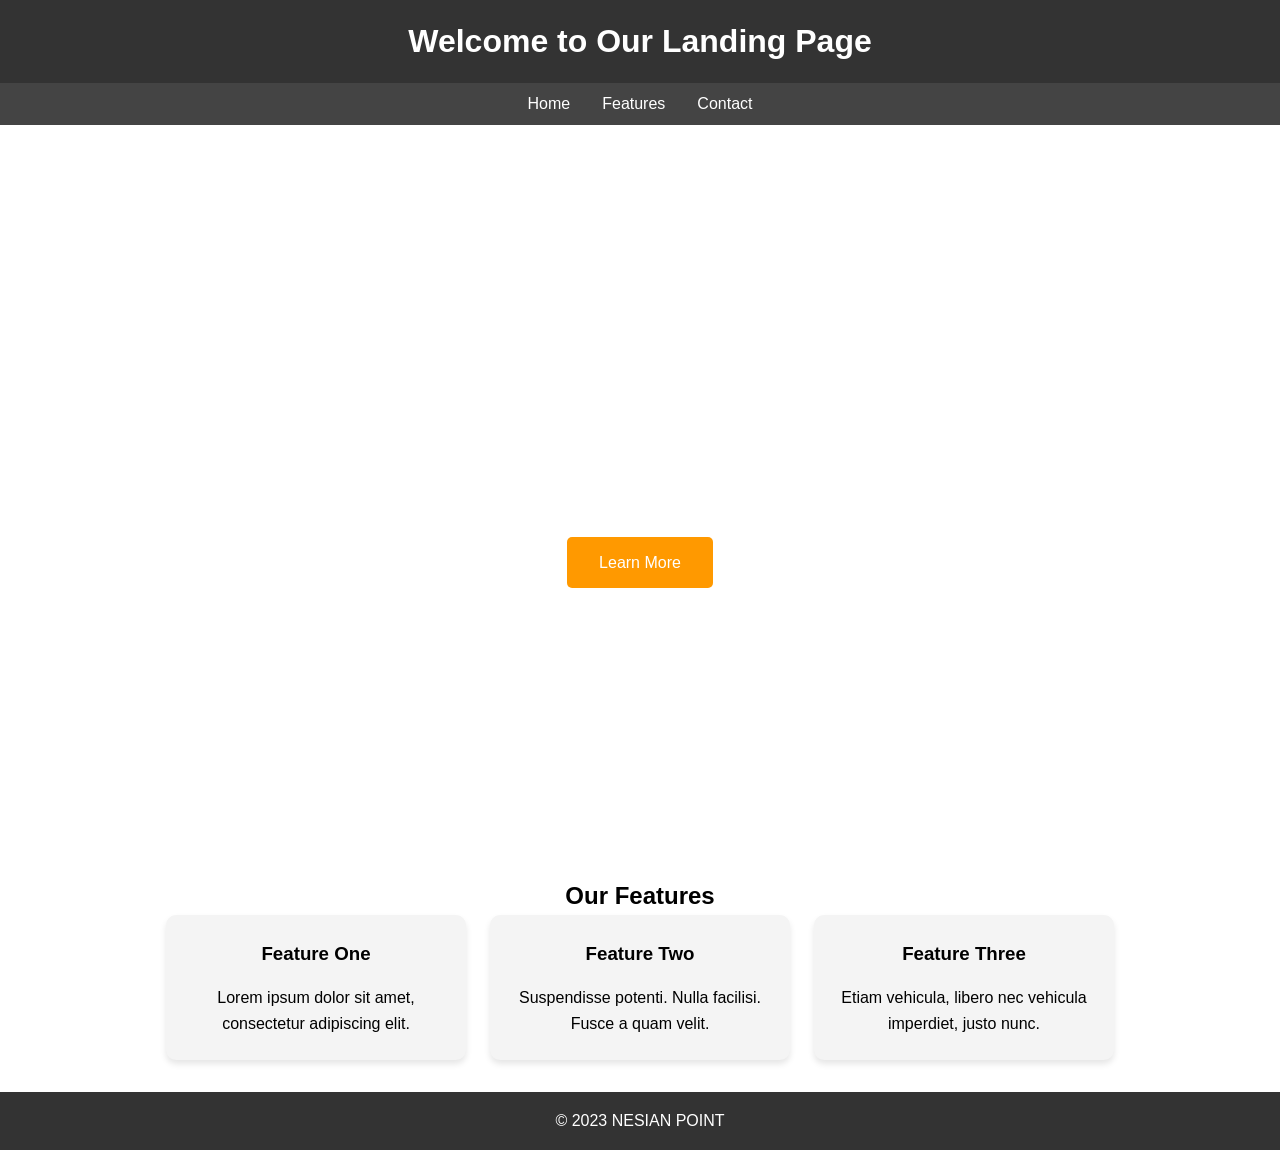
<file: NesianPointLandingPage/index.html>
<!DOCTYPE html>
<html lang="en">
<head>
    <meta charset="UTF-8">
    <meta name="viewport" content="width=device-width, initial-scale=1.0">
    <title>Landing Page</title>
    <link rel="stylesheet" href="background.css">
    
</head>
<body>
    <header>
        <h1>Welcome to Our Landing Page</h1>
    </header>
    <nav>
        <a href="#">Home</a>
        <a href="#features">Features</a>
        <a href="#contact">Contact</a>
    </nav>
    <div class="hero">
        <h1>Your Success Starts Here</h1>
        <p>Discover the tools and resources to take your goals to the next level.</p>
        <a href="#features">Learn More</a>
    </div>
    <section id="features">
        <h2>Our Features</h2>
        <div class="features">
            <div class="feature">
                <h3>Feature One</h3>
                <p>Lorem ipsum dolor sit amet, consectetur adipiscing elit.</p>
            </div>
            <div class="feature">
                <h3>Feature Two</h3>
                <p>Suspendisse potenti. Nulla facilisi. Fusce a quam velit.</p>
            </div>
            <div class="feature">
                <h3>Feature Three</h3>
                <p>Etiam vehicula, libero nec vehicula imperdiet, justo nunc.</p>
            </div>
        </div>
    </section>
    <footer>
        <p>&copy; 2023 NESIAN POINT</p>
    </footer>
</body>
</html>
</file>
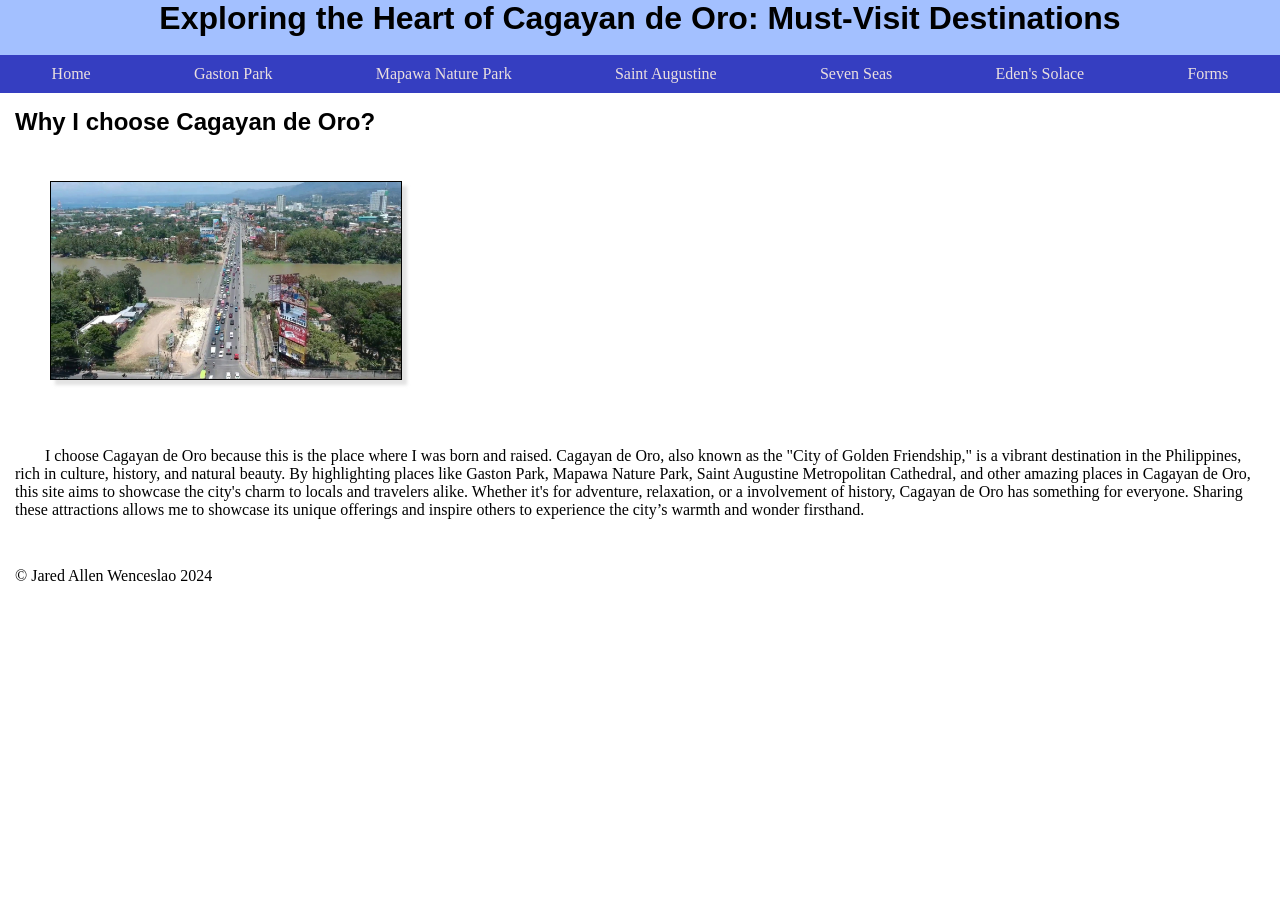
<file: activities/Finalupdate1/index.html>
<!DOCTYPE html>
<html lang="en">
<head>
    <meta charset="UTF-8">
    <meta name="viewport" content="width=device-width, initial-scale=1.0">
    <title>Best Places in CDO</title>
    <link rel="stylesheet" href="background.css">
</head>
<body>
    <header>
        <h1>Exploring the Heart of Cagayan de Oro: Must-Visit Destinations</h1><br>
    </header>

    <main>
        <nav>
            <a href="index.html">Home</a>
            <a href="GastonPark.html">Gaston Park</a>
            <a href="Mapawa.html">Mapawa Nature Park</a>
            <a href="#">Saint Augustine</a>
            <a href="#">Seven Seas</a>
            <a href="#">Eden's Solace</a>
            <a href="#">Forms</a>
        </nav>

        
        <h2>Why I choose Cagayan de Oro?</h2>
        <figure id="marcos-bridge">
            <img id="bridge-image" src="./CDOPhotos/marcosbridge.jpg" alt="Marcos Bridge">
        </figure>
        
        <br><p>I choose Cagayan de Oro because this is the place where I was born and raised. Cagayan de Oro, also known as the "City of Golden Friendship," is a vibrant destination in the Philippines, rich in culture, history, and natural beauty. By highlighting places like Gaston Park, Mapawa Nature Park, Saint Augustine Metropolitan Cathedral, and other amazing places in Cagayan de Oro, this site aims to showcase the city's charm to locals and travelers alike. Whether it's for adventure, relaxation, or a involvement of history, Cagayan de Oro has something for everyone. Sharing these attractions allows me to showcase its unique offerings and inspire others to experience the city’s warmth and wonder firsthand.</p><br>
    </main>

    <footer>&copy; Jared Allen Wenceslao 2024</footer>
</body>
</html>
</file>
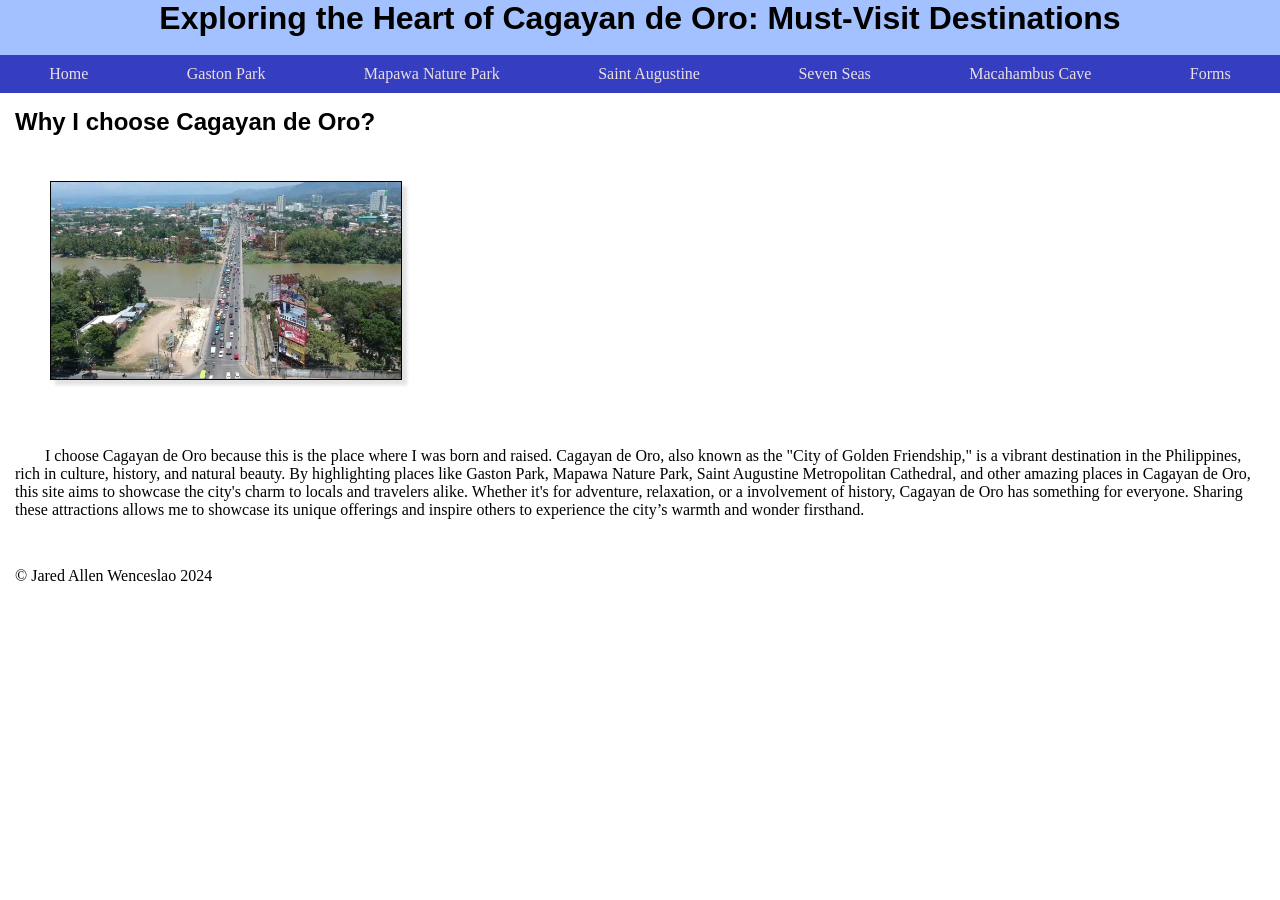
<file: activities/Finalupdate2/index.html>
<!DOCTYPE html>
<html lang="en">
<head>
    <meta charset="UTF-8">
    <meta name="viewport" content="width=device-width, initial-scale=1.0">
    <title>Best Places in CDO</title>
    <link rel="stylesheet" href="background.css">
</head>
<body>
    <header>
        <h1>Exploring the Heart of Cagayan de Oro: Must-Visit Destinations</h1><br>
    </header>

    <main>
        <nav>
            <a href="index.html">Home</a>
            <a href="GastonPark.html">Gaston Park</a>
            <a href="Mapawa.html">Mapawa Nature Park</a>
            <a href="SaintAgustine.html">Saint Augustine</a>
            <a href="SSWaterpark.html">Seven Seas</a>
            <a href="MacahambusCave.html">Macahambus Cave</a>
            <a href="Forms.html">Forms</a>
        </nav>
        
        <h2>Why I choose Cagayan de Oro?</h2>
        <figure id="marcos-bridge">
            <img id="bridge-image" src="./CDOPhotos/marcosbridge.jpg" alt="Marcos Bridge">
        </figure>
        
        <br><p>I choose Cagayan de Oro because this is the place where I was born and raised. Cagayan de Oro, also known as the "City of Golden Friendship," is a vibrant destination in the Philippines, rich in culture, history, and natural beauty. By highlighting places like Gaston Park, Mapawa Nature Park, Saint Augustine Metropolitan Cathedral, and other amazing places in Cagayan de Oro, this site aims to showcase the city's charm to locals and travelers alike. Whether it's for adventure, relaxation, or a involvement of history, Cagayan de Oro has something for everyone. Sharing these attractions allows me to showcase its unique offerings and inspire others to experience the city’s warmth and wonder firsthand.</p><br>
    </main>

    <footer>&copy; Jared Allen Wenceslao 2024</footer>
</body>
</html>
</file>
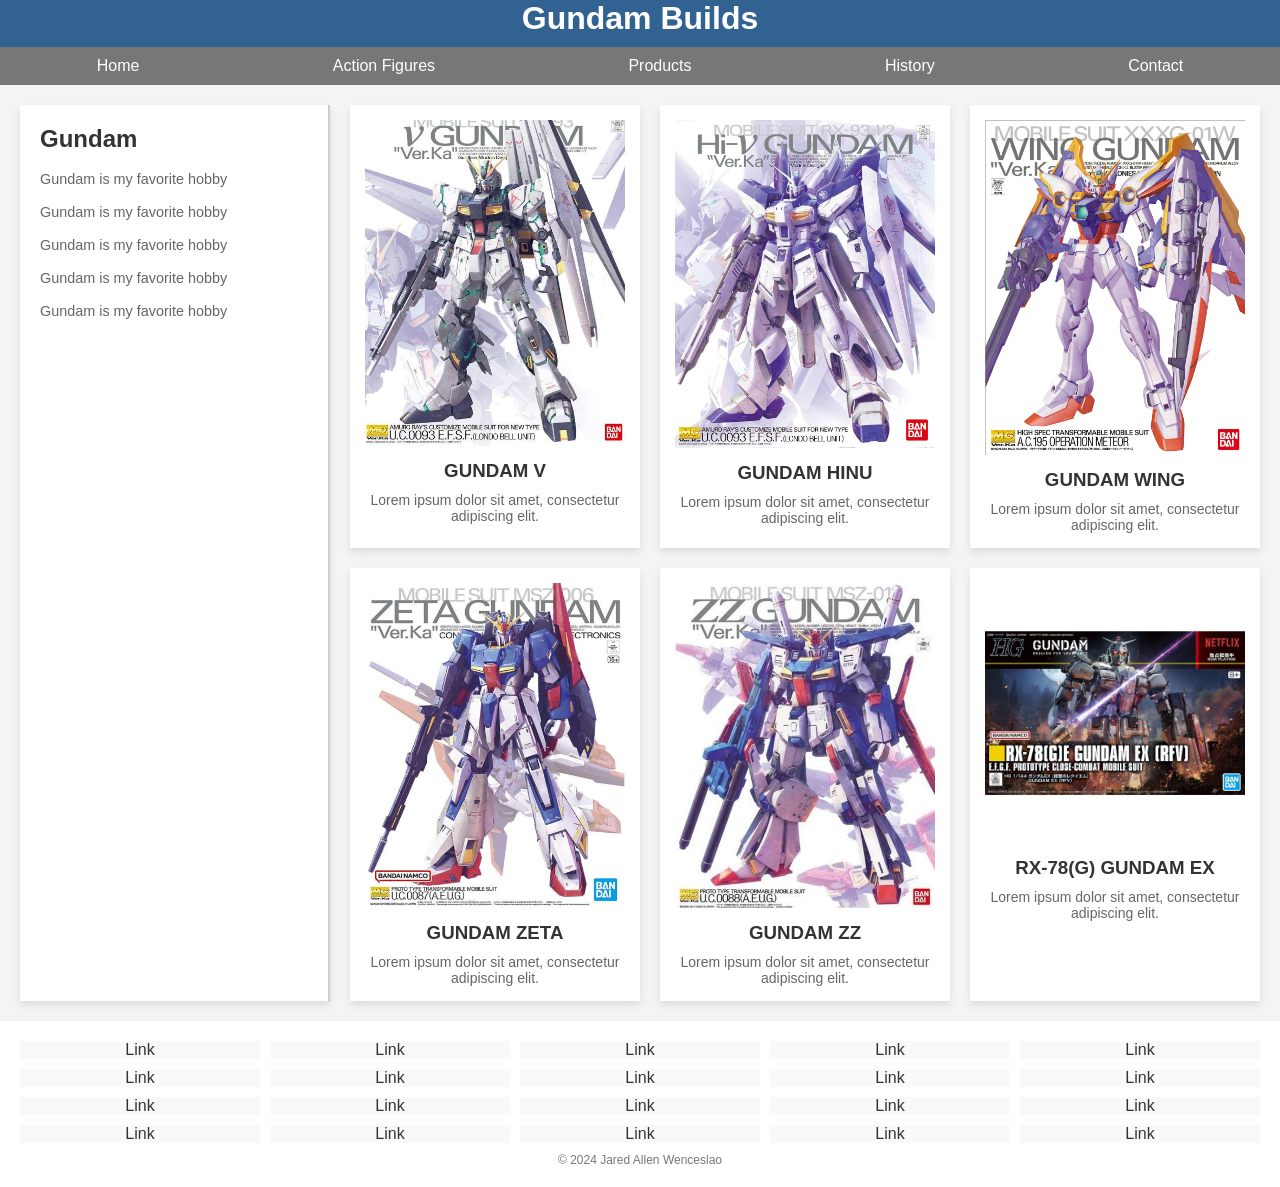
<file: activities/flexandgrid/index.html>
<!DOCTYPE html>
<html lang="en">
<head>
    <meta charset="UTF-8">
    <meta name="viewport" content="width=device-width, initial-scale=1.0">
    <title>Gundam Builds</title>
    <link rel="stylesheet" href="background.css">
</head>
<body>
    <header>
        <h1>Gundam Builds</h1>
        <nav>
            <a href="#">Home</a>
            <a href="#">Action Figures</a>
            <a href="#">Products</a>
            <a href="#">History</a>
            <a href="#">Contact</a>
        </nav>
    </header>

    <main>
        <aside>
            <h2>Gundam</h2>
            <p>Gundam is my favorite hobby</p>
            <p>Gundam is my favorite hobby</p>
            <p>Gundam is my favorite hobby</p>
            <p>Gundam is my favorite hobby</p>
            <p>Gundam is my favorite hobby</p>
        </aside>
        <section class="content">
            <div class="card">
                <img src="./gundampics/verka.jpg" alt="GUNDAM V">
                <h3>GUNDAM V</h3>
                <p>Lorem ipsum dolor sit amet, consectetur adipiscing elit.</p>
            </div>
            <div class="card">
                <img src="gundampics/hinu.jpg" alt=" GUNDAM HINU">
                <h3>GUNDAM HINU</h3>
                <p>Lorem ipsum dolor sit amet, consectetur adipiscing elit.</p>
            </div>
            <div class="card">
                <img src="gundampics/wing.jpg" alt="GUNDAM WING">
                <h3>GUNDAM WING</h3>
                <p>Lorem ipsum dolor sit amet, consectetur adipiscing elit.</p>
            </div>
            <div class="card">
                <img src="gundampics/zeta.jpg" alt="GUNDAM ZETA">
                <h3>GUNDAM ZETA</h3>
                <p>Lorem ipsum dolor sit amet, consectetur adipiscing elit.</p>
            </div>
            <div class="card">
                <img src="gundampics/zz.jpg" alt="GUNDAM ZZ">
                <h3>GUNDAM ZZ</h3>
                <p>Lorem ipsum dolor sit amet, consectetur adipiscing elit.</p>
            </div>
            <div class="card">
                <img src="gundampics/REQUIEM.jpg" alt="RX-78(G) GUNDAM EX">
                <h3>RX-78(G) GUNDAM EX</h3>
                <p>Lorem ipsum dolor sit amet, consectetur adipiscing elit.</p>
            </div>
        </section>
    </main>

    <footer>
        <div class="footer-links">
            <a href="#">Link</a>
            <a href="#">Link</a>
            <a href="#">Link</a>
            <a href="#">Link</a>
            <a href="#">Link</a>
            <a href="#">Link</a>
            <a href="#">Link</a>
            <a href="#">Link</a>
            <a href="#">Link</a>
            <a href="#">Link</a>
            <a href="#">Link</a>
            <a href="#">Link</a>
            <a href="#">Link</a>
            <a href="#">Link</a>
            <a href="#">Link</a>
            <a href="#">Link</a>
            <a href="#">Link</a>
            <a href="#">Link</a>
            <a href="#">Link</a>
            <a href="#">Link</a>
        </div>
        <p>&copy; 2024 Jared Allen Wenceslao</p>
    </footer>
</body>
</html>
</file>
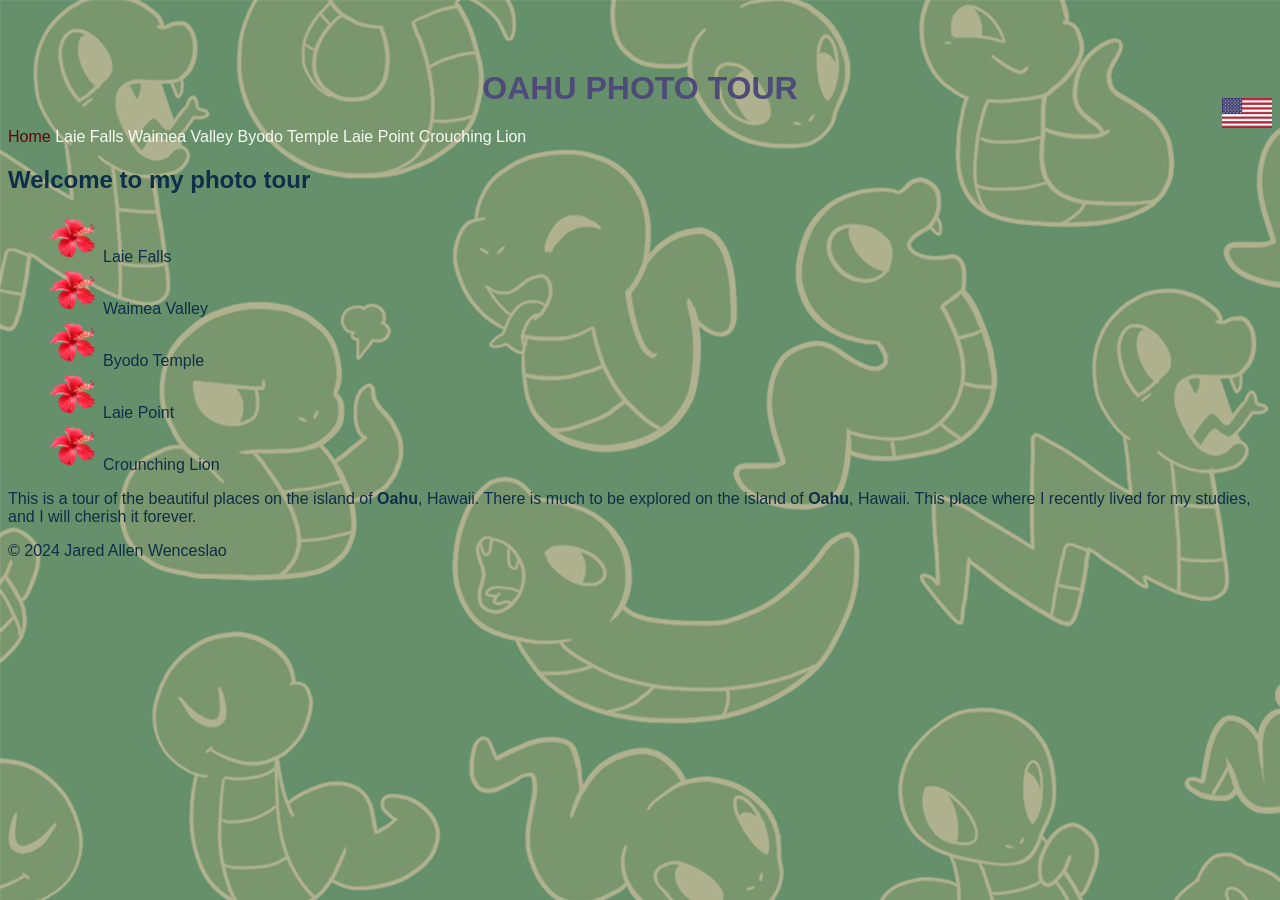
<file: activities/phototour/index.html>
<!DOCTYPE html>
<html lang="en">
<head>
    <meta charset="UTF-8">
    <meta name="viewport" content="width=device-width, initial-scale=1.0">
    <title>Photo Tour</title>

    <link rel="icon" type="image/x-icon" href="jaredkun.ico"> 
    <link rel="stylesheet" href="phototour.css">
</head>
<body>
    <header>
        <div class="header-title">
            <h1>OAHU PHOTO TOUR</h1>
        </div>
    </header>

    <nav>
        <a class="homebotton" href="index.html">Home</a>
        <a href="laiefalls.html">Laie Falls</a>
        <a href="waimeavalley.html">Waimea Valley</a>
        <a href="byodotemple.html">Byodo Temple</a>
        <a href="laiepoint.html">Laie Point</a> 
        <a href="crounchinglion.html">Crouching Lion</a>
    </nav>

    <main>
        <h2>Welcome to my photo tour</h2>

        <ul class="list">
            <li>Laie Falls</li>
            <li>Waimea Valley</li>
            <li>Byodo Temple</li>
            <li>Laie Point</li>
            <li>Crounching Lion</li>
        </ul>
        
        <p>This is a tour of the beautiful places on the island of <b>Oahu</b>, Hawaii. There is much to be explored on the island of <b>Oahu</b>, Hawaii. This place where I recently lived for my studies, and I will cherish it forever.</p>
    </main>

    <footer>
        <p>&copy; 2024 Jared Allen Wenceslao</p>
    </footer>
</body>
</html>
</file>
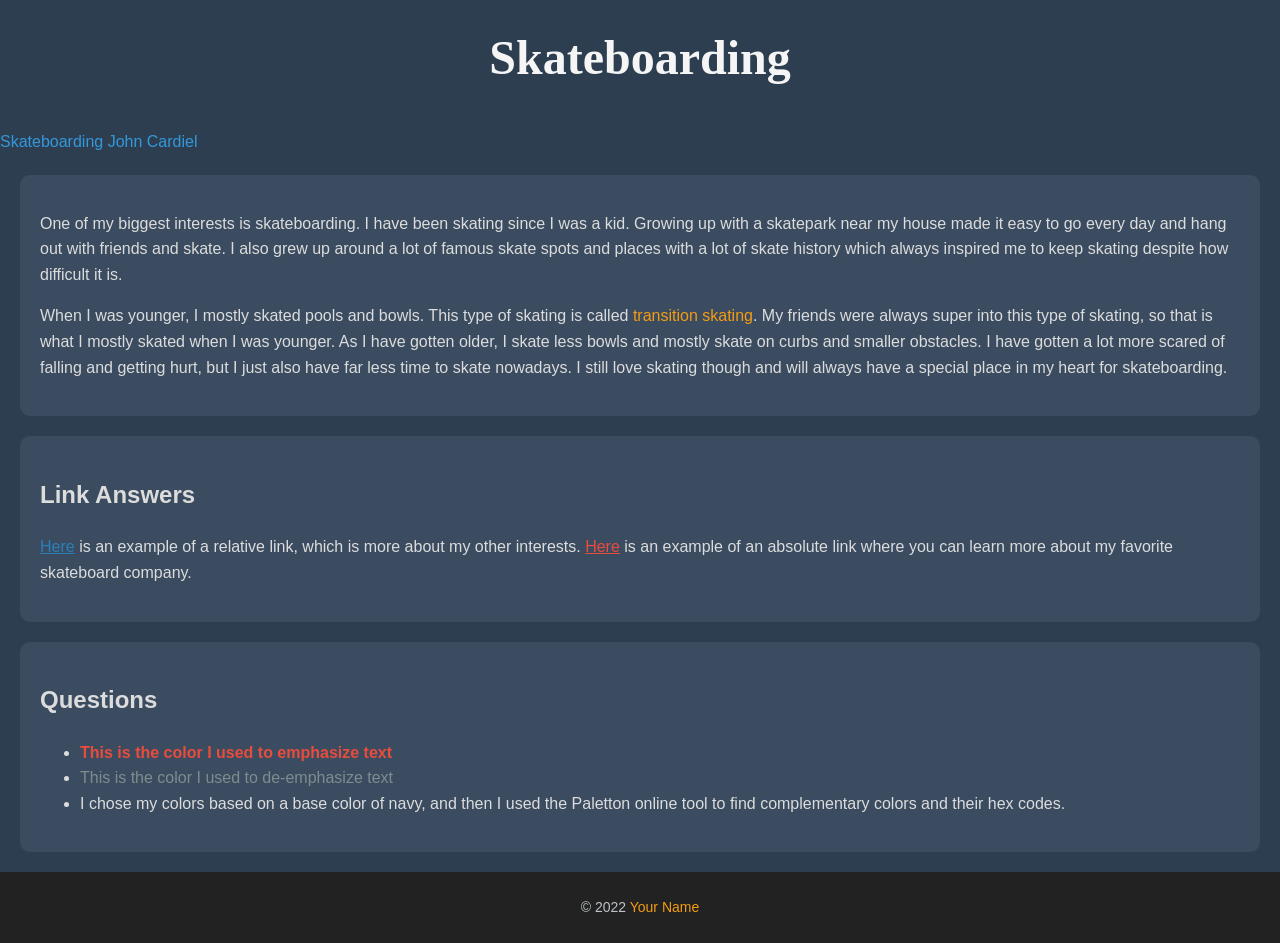
<file: activities/sample/index.html>
<!DOCTYPE html>
<html lang="en">
<head>
    <meta charset="UTF-8">
    <meta name="viewport" content="width=device-width, initial-scale=1.0">
    <title>Skateboarding Interest</title>
    <link rel="stylesheet" href="background.css
    ">
</head>
<body>
    <header>
        <h1>Skateboarding</h1>
        <p><a href="#">Skateboarding John Cardiel</a></p>
    </header>

    <section>
        <p>One of my biggest interests is skateboarding. I have been skating since I was a kid. Growing up with a skatepark near my house made it easy to go every day and hang out with friends and skate. I also grew up around a lot of famous skate spots and places with a lot of skate history which always inspired me to keep skating despite how difficult it is.</p>

        <p>When I was younger, I mostly skated pools and bowls. This type of skating is called <span class="highlight">transition skating</span>. My friends were always super into this type of skating, so that is what I mostly skated when I was younger. As I have gotten older, I skate less bowls and mostly skate on curbs and smaller obstacles. I have gotten a lot more scared of falling and getting hurt, but I just also have far less time to skate nowadays. I still love skating though and will always have a special place in my heart for skateboarding.</p>
    </section>

    <section>
        <h2>Link Answers</h2>
        <p><a href="#" id="relative-link">Here</a> is an example of a relative link, which is more about my other interests. <a href="#" id="absolute-link">Here</a> is an example of an absolute link where you can learn more about my favorite skateboard company.</p>
    </section>

    <section>
        <h2>Questions</h2>
        <ul>
            <li><span class="emphasize">This is the color I used to emphasize text</span></li>
            <li><span class="de-emphasize">This is the color I used to de-emphasize text</span></li>
            <li>I chose my colors based on a base color of navy, and then I used the Paletton online tool to find complementary colors and their hex codes.</li>
        </ul>
    </section>

    <footer>
        <p>© 2022 <span class="brand">Your Name</span></p>
    </footer>
</body>
</html>
</file>
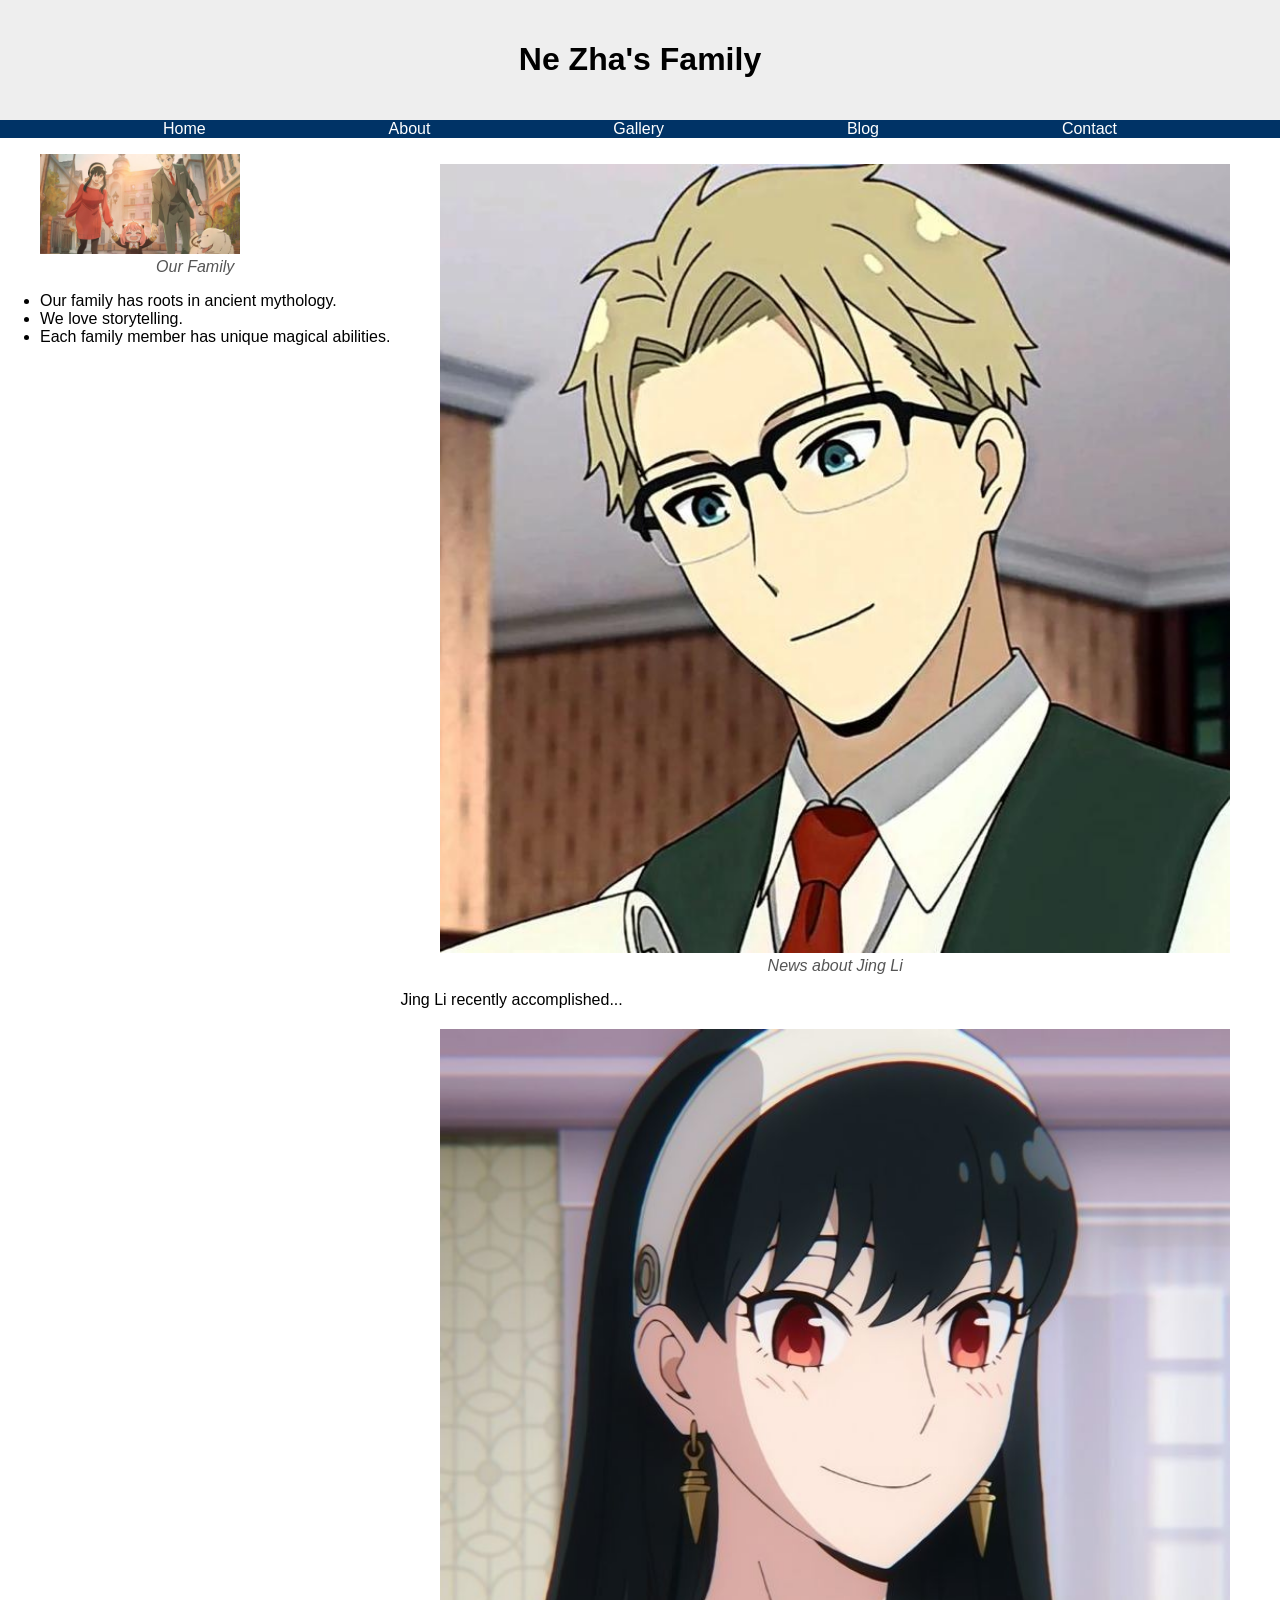
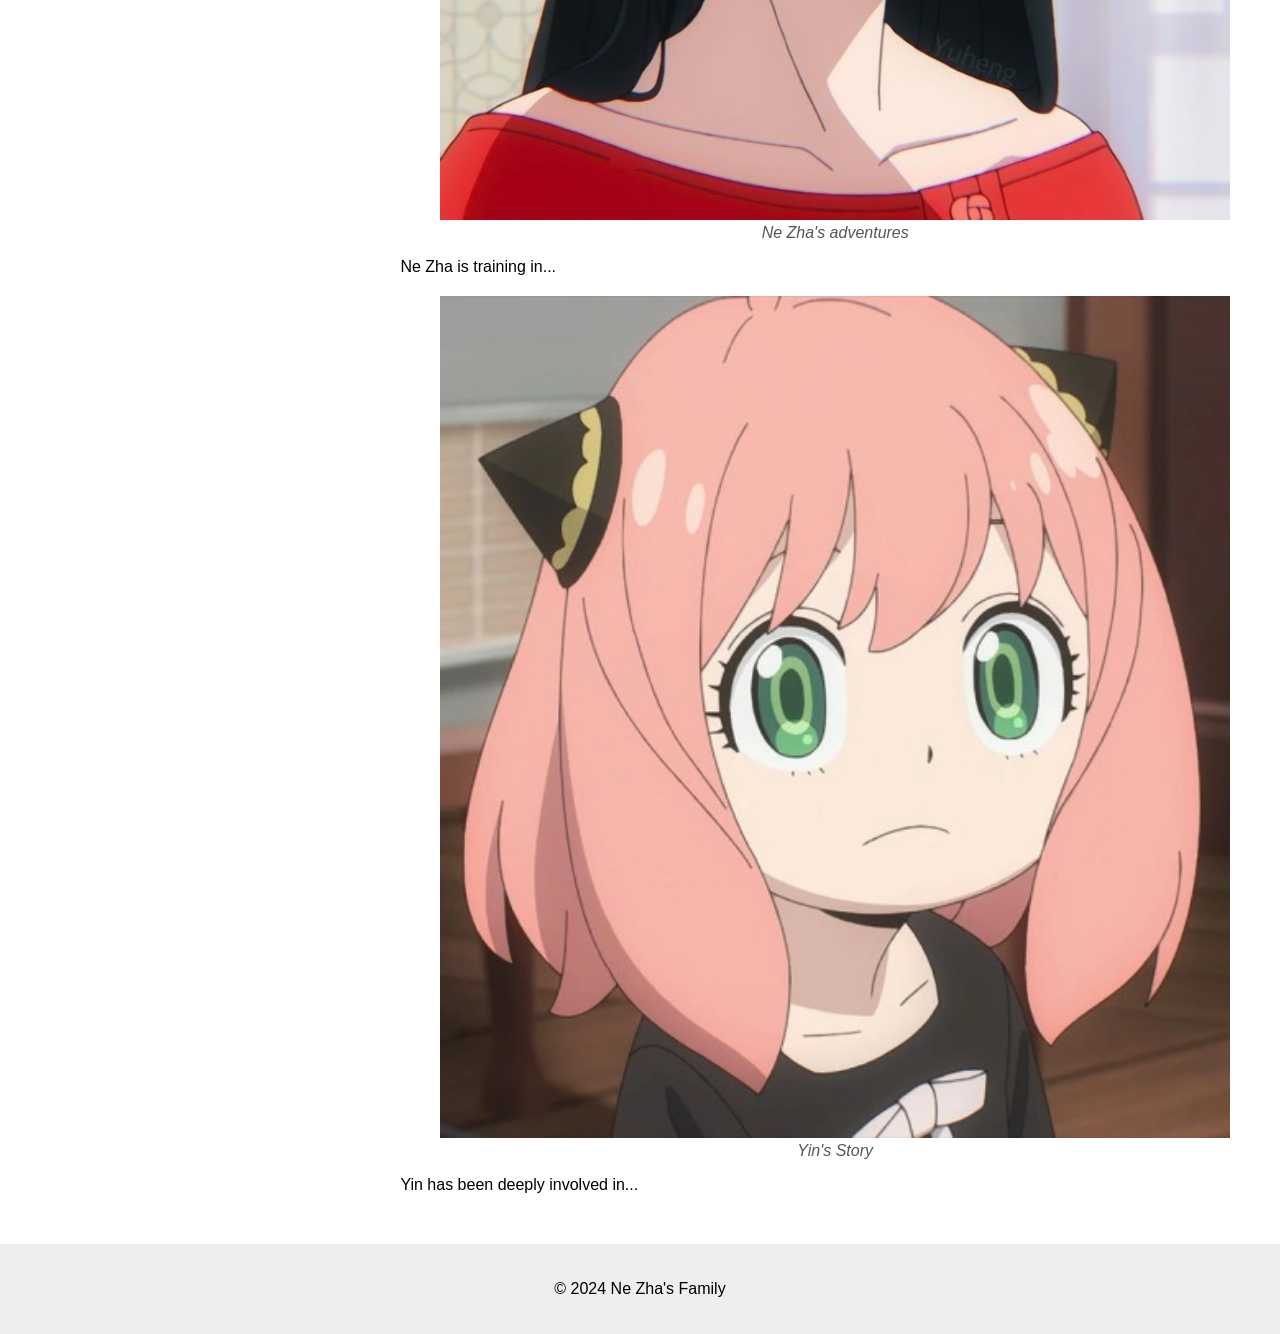
<file: activities/sample1/index.html>
<!DOCTYPE html>
<html lang="en">
<head>
  <meta charset="UTF-8">
  <meta name="viewport" content="width=device-width, initial-scale=1.0">
  <title>Ne Zha's Family</title>
  <link rel="stylesheet" href="index.css">
</head>

<body>
  <header>
    <h1>Ne Zha's Family</h1>
  </header>

  <nav>
    <ul class="navbar">
      <li><a href="#">Home</a></li>
      <li><a href="#">About</a></li>
      <li><a href="#">Gallery</a></li>
      <li><a href="#">Blog</a></li>
      <li><a href="#">Contact</a></li>
    </ul>
  </nav>

  <div class="content">
    <aside class="sidebar">
      <figure>
        <img src="forgerfamilypics/forgerfamily.jpg" alt="Family Picture">
        <figcaption>Our Family</figcaption>
      </figure>

      <ul>
        <li>Our family has roots in ancient mythology.</li>
        <li>We love storytelling.</li>
        <li>Each family member has unique magical abilities.</li>
      </ul>
    </aside>

    <main>
      <article>
        <figure>
          <img src="forgerfamilypics/loidforger.jpg" alt="News 1">
          <figcaption>News about Jing Li</figcaption>
        </figure>
        <p>Jing Li recently accomplished...</p>
      </article>
      <article>
        <figure>
          <img src="forgerfamilypics/yorforger.jpg" alt="News 2">
          <figcaption>Ne Zha's adventures</figcaption>
        </figure>
        <p>Ne Zha is training in...</p>
      </article>
      <article>
        <figure>
          <img src="forgerfamilypics/anyaforger.jpg" alt="News 3">
          <figcaption>Yin's Story</figcaption>
        </figure>
        <p>Yin has been deeply involved in...</p>
      </article>
    </main>
  </div>

  <footer>
    <p>&copy; 2024 Ne Zha's Family</p>
  </footer>
</body>
</html>
</file>
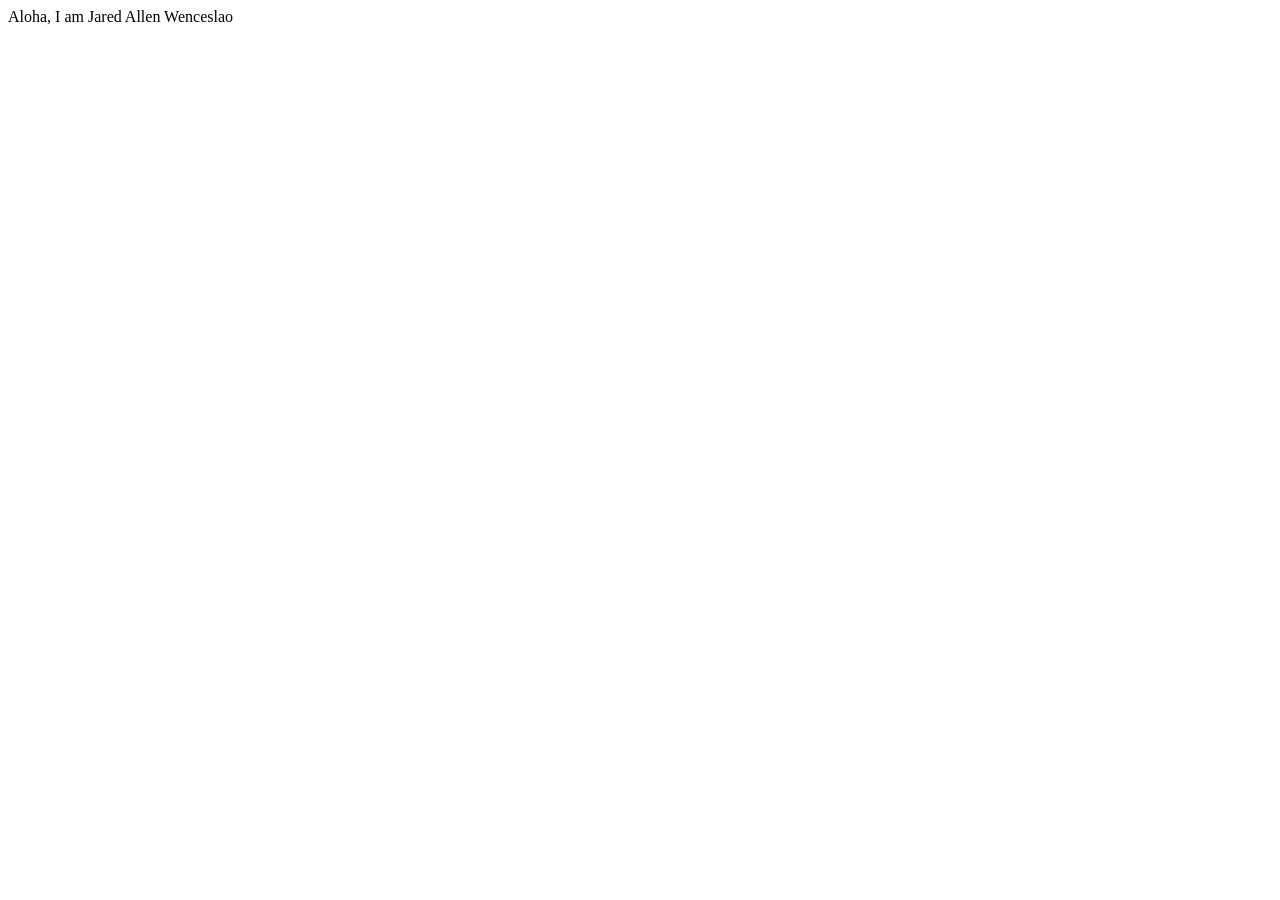
<file: activities/basicHTML.html>
<!DOCTYPE html>
<html lang="en">  <!-- Defines language english-->
<head>
<meta charset="UTF-8">
<meta name="viewport" content="width=device-width, initial-scale=1.0">
<title>Document</title>
</head>
<body>
Aloha, I am Jared Allen Wenceslao 
</body>
</html>
</file>
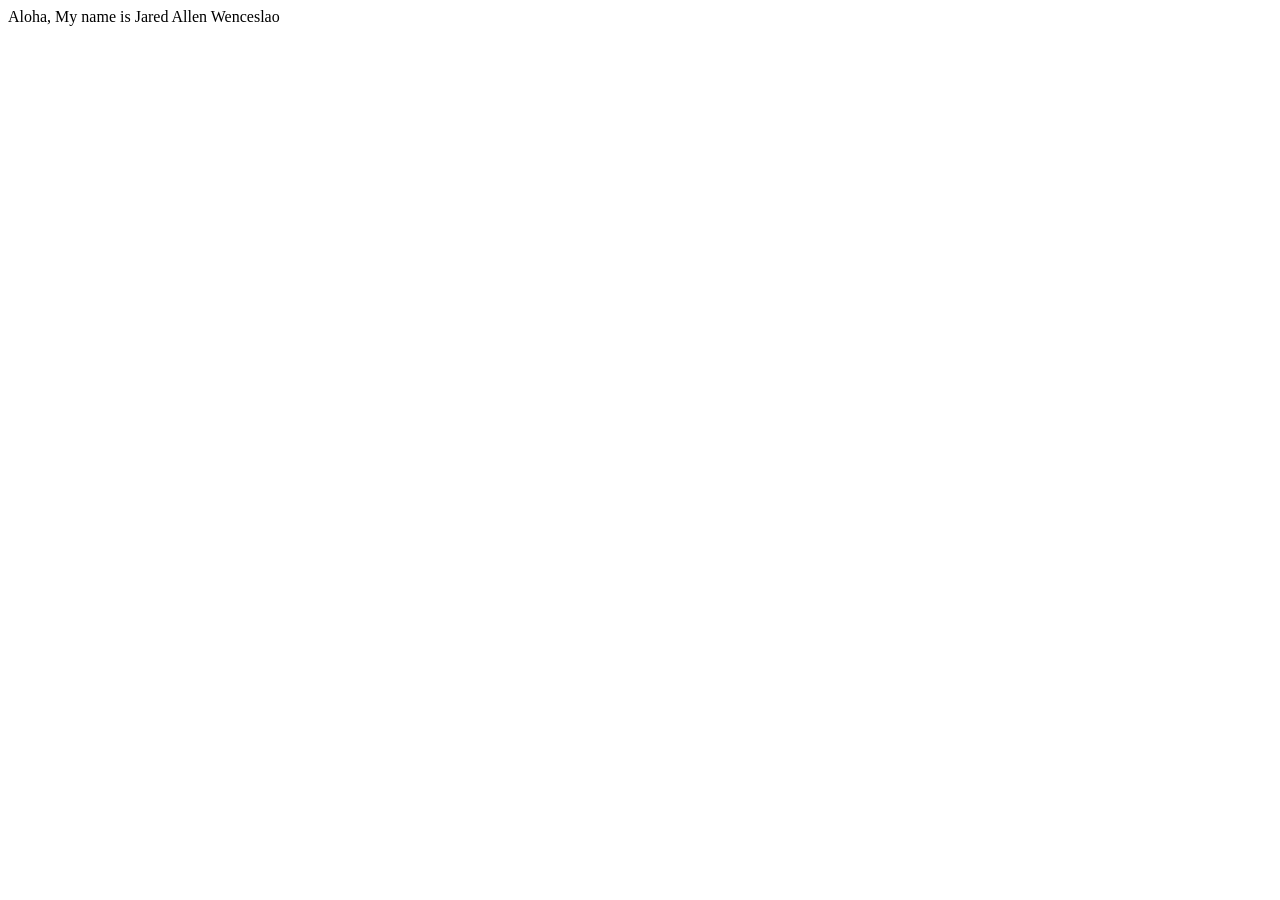
<file: activities/first.html>
<!Doctype html>

<html lang ="en">
<head>
    <meta charset ="UFT-8">
    <meta name="viewport" content="width=device-width">
    <title>Document</title>
</head>
</html>
    Aloha, My name is Jared Allen Wenceslao
</head>
</file>
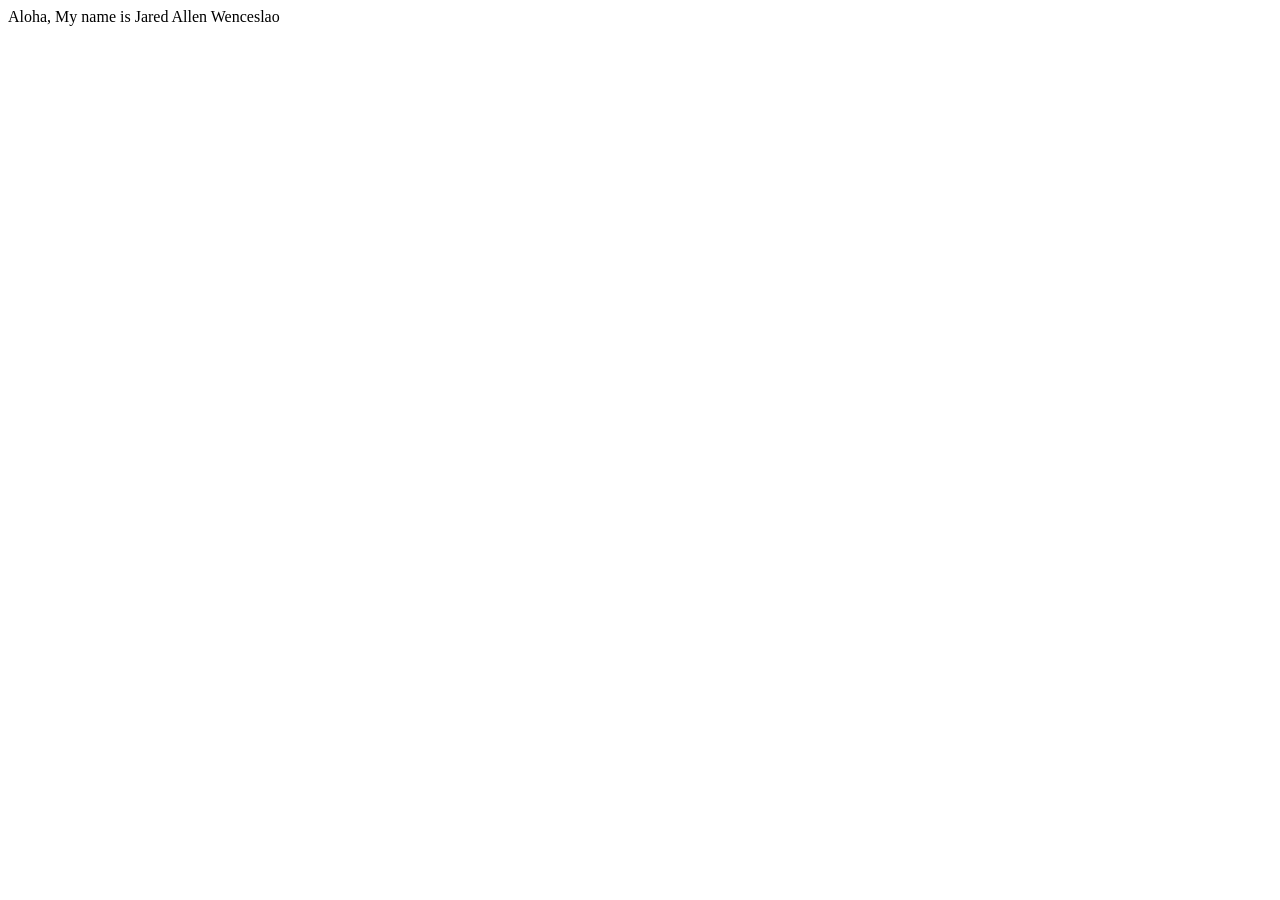
<file: activities/first2.html>
<!Doctype html>
<html lang ="en">
<head>
    <meta charset ="UFT-8">
    <meta name="viewport" content="width=device-width">
    <title>Document</title>
</head>
</html>
    Aloha, My name is Jared Allen Wenceslao
</head>
</file>
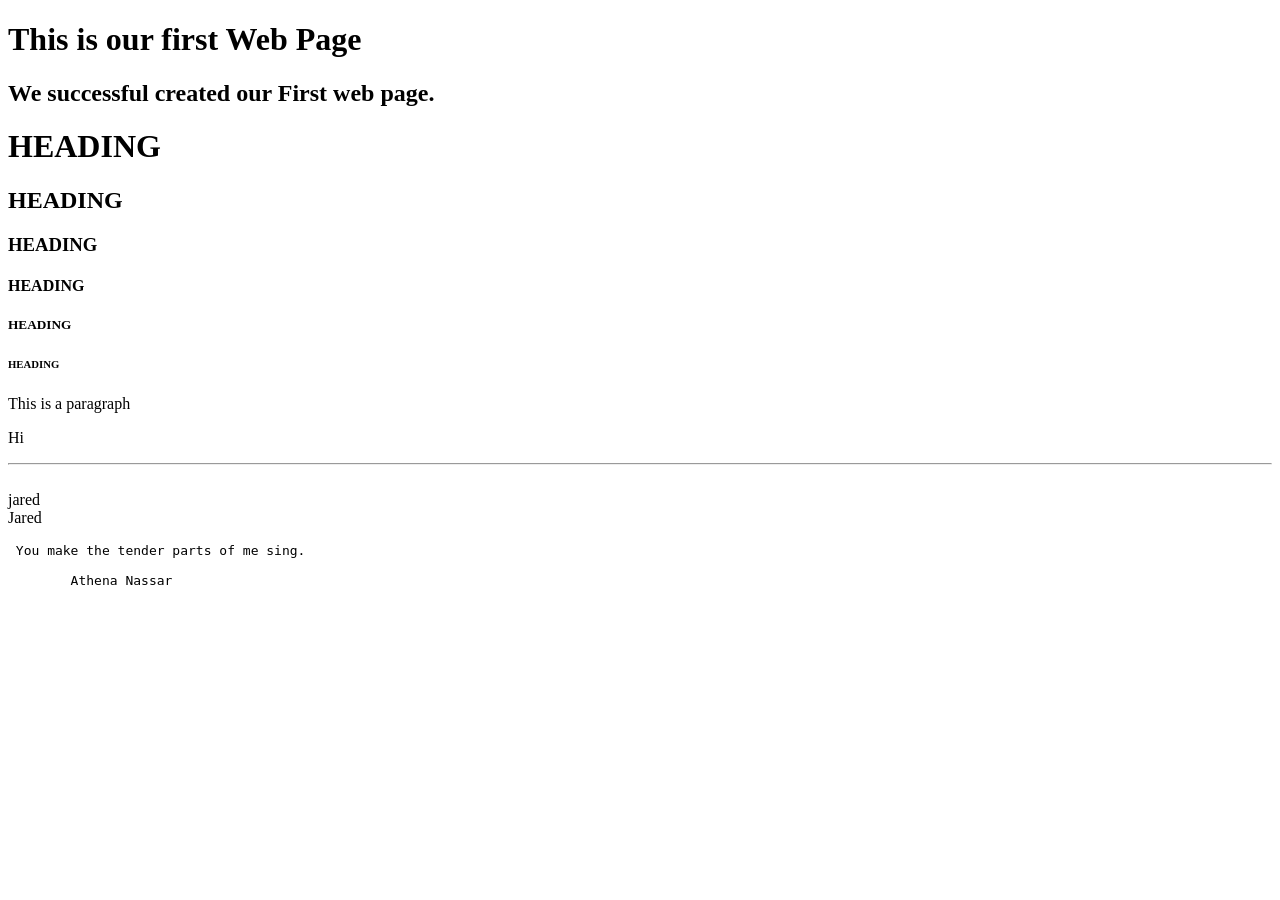
<file: activities/home.html>
<!DOCTYPE html>
<html lang="en">
<head>
    <meta charset="UTF-8">
    <meta name="viewport" content="width=device-width, initial-scale=1.0">
    <title>Web-Page</title>
</head>
<body>
    <h1> This is our first Web Page</h1>
    <h2>We successful created our First web page.</h2>


    <h1>HEADING</h1>
    <h2>HEADING</h2>
    <h3>HEADING</h3>
    <h4>HEADING</h4>
    <h5>HEADING</h5>
    <h6>HEADING</h6>

    <p>This is a paragraph</p>
    <p>Hi
        <hr><br>jared <br>Jared
    </p>

    <pre> You make the tender parts of me sing.

        Athena Nassar

    </pre>

</body>
</html>
</file>
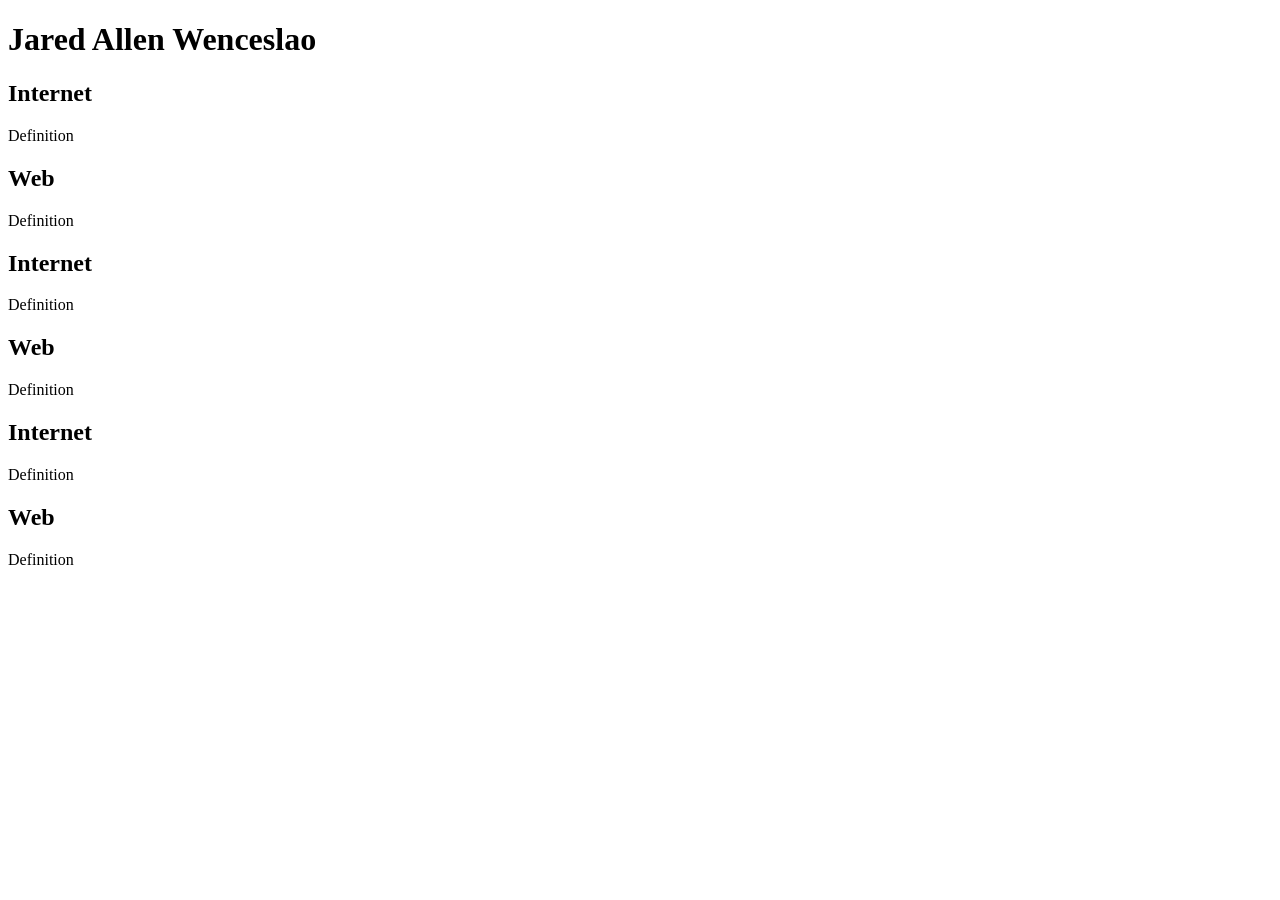
<file: activities/internetweb.html>
<!DOCTYPE html>
<html lang="en">
<head>
    <meta charset="UTF-8">
    <meta name="viewport" content="width=device-width, initial-scale=1.0">
    <title>Document</title>
</head>
<body>
    <h1>Jared Allen Wenceslao</h1>  
    <h2> Internet</h2>
    <p> Definition</p>
    <h2>Web</h2>
    <p>Definition</p>
    <h2> Internet</h2>
    <p> Definition</p>
    <h2>Web</h2>
    <p>Definition</p>
    <h2> Internet</h2>
    <p> Definition</p>
    <h2>Web</h2>
    <p>Definition</p>

</body>
</html>
</file>
<file: NesianPointLandingPage/background.css>
* {
    margin: 0;
    padding: 0;
    box-sizing: border-box;
}

body {
    font-family: Arial, sans-serif;
    line-height: 1.6;
}

header {
    background: #333;
    color: #fff;
    padding: 1rem 0;
    text-align: center;
}

nav {
    display: flex;
    justify-content: center;
    background: #444;
    padding: 0.5rem 0;
}

nav a {
    color: #fff;
    text-decoration: none;
    margin: 0 1rem;
    transition: color 0.3s;
}

nav a:hover {
    color: #f90;
}

.hero {
    text-align: center;
    background: url('https://via.placeholder.com/1920x1080') no-repeat center center/cover;
    color: #fff;
    height: 80vh;
    display: flex;
    flex-direction: column;
    justify-content: center;
    align-items: center;
}

.hero h1 {
    font-size: 3rem;
    margin-bottom: 1rem;
}

.hero p {
    font-size: 1.2rem;
    margin-bottom: 2rem;
}

.hero a {
    background: #f90;
    color: #fff;
    padding: 0.8rem 2rem;
    text-decoration: none;
    border-radius: 5px;
    font-size: 1rem;
    transition: background 0.3s;
}

.hero a:hover {
    background: #e80;
}

section {
    padding: 2rem;
    text-align: center;
}

.features {
    display: flex;
    flex-wrap: wrap;
    gap: 1.5rem;
    justify-content: center;
}

.feature {
    background: #f4f4f4;
    padding: 1.5rem;
    border-radius: 10px;
    box-shadow: 0 4px 6px rgba(0, 0, 0, 0.1);
    flex: 1 1 calc(30% - 2rem);
    max-width: 300px;
}

.feature h3 {
    margin-bottom: 1rem;
}

footer {
    background: #333;
    color: #fff;
    text-align: center;
    padding: 1rem 0;
}
</file>
<file: activities/Finalupdate1/background.css>
* {
    margin: 0;
    padding: 0;
    /* box-sizing: border-box; */
}

header {
    font-family: 'Segoe UI', Tahoma, Geneva, Verdana, sans-serif;
    background-color: rgb(163, 192, 255);
    text-align: center;
    
}

nav {
    background-color: rgb(53, 62, 193);
    display: flex;
    justify-content: space-around;
    padding: 0px;
    width: 100%;
    box-sizing: border-box; 
    margin-bottom: 0px;
}

/* Nav Styling */
nav a {
    color: #eadfdf;
    text-decoration: none;
    padding: 10px 30px;
    display: block;
    transition: background-color 0.3s ease, color 0.3s ease;
    margin: 0px; 
}

nav a:hover {
    background-color: #1abc9c; 
    color: #fff;

}



h2 {
    margin: 15px;
    font-family: 'Franklin Gothic Medium', 'Arial Narrow', Arial, sans-serif;
}

p {
    margin: 15px;
    text-indent: 30px;
}

footer {
    margin: 15px;
}

img {
    width: 350px;
    margin: 30px 50px;
    border: thin solid black;
    box-shadow: 5px 5px 3px rgba(200, 200, 200, 50%);
}

table {
    display: block;
    overflow-x: auto;
}

table th, table td {
    border: 1px solid #ddd;
    padding: 8px;
    text-align: left;
}

table th {
    background-color: #f4f4f4;
    font-weight: bold;
}

table caption {
    margin-bottom: 10px;
    font-style: italic;
}

@media (max-width: 768px) {
    nav {
        flex-direction: column;
    }
    table {
        width: 100%;
    }
    img {
        max-width: 100%;
        height: auto;
    }
}
</file>
<file: activities/Finalupdate2/background.css>
* {
    margin: 0;
    padding: 0;
    /* box-sizing: border-box; */
}

header {
    font-family: 'Segoe UI', Tahoma, Geneva, Verdana, sans-serif;
    background-color: rgb(163, 192, 255);
    text-align: center;
    
}

nav {
    background-color: rgb(53, 62, 193);
    display: flex;
    justify-content: space-around;
    padding: 0px;
    width: 100%;
    box-sizing: border-box; 
    margin-bottom: 0px;
}

/* Nav Styling */
nav a {
    color: #eadfdf;
    text-decoration: none;
    padding: 10px 30px;
    display: block;
    transition: background-color 0.3s ease, color 0.3s ease;
    margin: 0px; 
}

nav a:hover {
    background-color: #1abc9c; 
    color: #fff;

}

h2 {
    margin: 15px;
    font-family: 'Franklin Gothic Medium', 'Arial Narrow', Arial, sans-serif;
}

p {
    margin: 15px;
    text-indent: 30px;
}

footer {
    margin: 15px;
}

img {
    width: 350px;
    margin: 30px 50px;
    border: thin solid black;
    box-shadow: 5px 5px 3px rgba(200, 200, 200, 50%);
}

table {
    display: block;
    overflow-x: auto;
}

table th, table td {
    border: 1px solid #ddd;
    padding: 8px;
    text-align: left;
}

table th {
    background-color: #f4f4f4;
    font-weight: bold;
}

table caption {
    margin-bottom: 10px;
    font-style: italic;
}


fieldset{
    padding: 10px;
}

form {
    background: #ffffff; /* Form background color */
    padding: 20px; /* Add padding inside the form */
    border: 1px solid #ddd; /* Add a light border */
    border-radius: 10px; /* Round corners */
    box-shadow: 0 4px 8px rgba(0, 0, 0, 0.1); /* Add a subtle shadow */
    max-width: 500px; /* Set a maximum width for the form */
    width: 100%; /* Ensure the form is responsive */
}

button {
    display: block;
    margin: 0 auto; /* Center the button */
    padding: 10px 20px;
    background-color: #007BFF;
    color: #fff;
    border: none;
    border-radius: 5px;
    cursor: pointer;
}

button:hover {
    background-color: #0056b3;
}

@media (max-width: 768px) {
    nav {
        flex-direction: column;
    }
    table {
        width: 100%;
    }
    img {
        max-width: 100%;
        height: auto;
    }
}
</file>
<file: activities/flexandgrid/background.css>
/* General Reset */
* {
    margin: 0;
    padding: 0;
    box-sizing: border-box;
}

/* Body styling */
body {
    font-family: Arial, sans-serif;
    background-color: #f4f4f4;
    color: #333;
    margin: 0;
    padding: 0;
}

/* Header Styling */
header {
    background-color: #326292;
    color: #fff;
    padding: 0; 
    text-align: center;
    margin: 0; 
}

header h1 {
    margin-top: 0; 
    margin-bottom: 10px; 
    text-align: center;
}

/* Nav Styling */
nav a {
    color: #fff;
    text-decoration: none;
    padding: 10px 30px;
    display: block;
    transition: background-color 0.3s ease, color 0.3s ease;
    margin: 0 10px; /* Adds space between links */
}

nav a:hover {
    background-color: #1abc9c; 
    color: #fff;
}


nav {
    background-color: #777;
    display: flex;
    justify-content: space-around;
    padding: 0px;
    width: 100%;
    box-sizing: border-box; 
    margin-bottom: 0px;
}

/* Main and Aside */
main {
    display: flex;
    padding: 20px;
}

aside {
    width: 25%; 
    background-color: #fff;
    padding: 20px;
    box-shadow: 0px 4px 8px rgba(0, 0, 0, 0.1);
    border-right: 2px solid #ccc; 
}

aside h2 {
    margin-bottom: 15px; 
    font-size: 1.5rem;
}

aside p {
    margin-bottom: 10px;
    font-size: 0.9rem;
    line-height: 1.6;
    color: #666;
}

section.content {
    width: 75%;
    display: grid;
    grid-template-columns: repeat(3, 1fr);
    gap: 20px;
    padding-left: 20px;
}

.card {
    background-color: #fff;
    padding: 15px;
    text-align: center;
    box-shadow: 0px 4px 8px rgba(0, 0, 0, 0.1);
}

.card img {
    max-width: 100%;
    height: auto;
    margin-bottom: 10px;
}

.card h3 {
    margin-bottom: 10px;
}

.card p {
    font-size: 14px;
    color: #666;
}

/* Footer Styling */
footer {
    background-color: #fff;
    padding: 20px;
    text-align: center;
}

.footer-links {
    display: grid;
    grid-template-columns: repeat(5, 1fr);
    gap: 10px;
    margin-bottom: 10px;
}

.footer-links a {
    display: block;
    color: #333;
    text-decoration: none;
    background-color: #f9f9f9;
}

.footer-links a:hover {
    background-color: #e1e1e1;
}

footer p {
    font-size: 12px;
    color: #777;
}
</file>
<file: activities/phototour/phototour.css>
body {
    background-color: rgb(230, 212, 248);
    font-family: Arial, Helvetica, sans-serif;
    color: rgb(14, 46, 73);
    background: url("lightgreensneki.jpg");
}

header {
    background: url("usflag.png") no-repeat;
    background-position: right bottom;
    background-size: 50px 30px;
    height: 120px; /* Positive value to fix height */
    display: flex;
    justify-content: center; /* Center the content horizontally */
    align-items: flex-end;
    padding-right: 20px;
    padding-left: 20px;
    position: relative;
}

header h1 {
    color: rgb(78, 75, 121); /* Example color */
}

.header-title {
    flex: 1;
    text-align: center; /* Center the text inside the div */
}

h1 {
    color: rgb(255, 210, 203); /* Example color */
}

.homebotton {
    color: rgb(95, 7, 7);
    text-decoration: none; /* Removes underline */
}

.list {
    list-style-image: url("hawaiiflower.ico"); /* Ensure the path is correct */
    list-style-position: inside;
}


nav a {
    color: rgb(245, 252, 243);
    font-family: Arial, sans-serif;
    text-decoration: none; /* Removes underline */
}

.photoadjustor {
    width: 300px; /* Adjust the width to your desired size */
    height: auto; /* Keeps the aspect ratio */
    max-width: 100%; /* Ensures responsiveness */
}
</file>
<file: activities/sample/background.css>
/* General Styling */
body {
    font-family: Arial, sans-serif;
    background-color: #2d3e50; /* Navy-like background */
    color: #dcdcdc; /* Light grey text for contrast */
    font-size: 16px;
    line-height: 1.6;
    margin: 0;
    padding: 0;
}

/* Header Styling */
header h1 {
    font-family: 'Brush Script MT', cursive;
    font-size: 48px;
    color: #f5f5f5; /* White color for emphasis */
    text-align: center;
    margin-top: 20px;
}

header a {
    color: #3498db; /* Blue link for emphasis */
    text-decoration: none;
}

header a:hover {
    text-decoration: underline;
}

/* Section Styling */
section {
    margin: 20px;
    padding: 20px;
    background-color: #3b4c61; /* Darker shade of navy for sections */
    border-radius: 10px;
}

/* Link Answers Section */
#relative-link {
    color: #2980b9;
}

#absolute-link {
    color: #e74c3c; /* Red color for absolute link */
}

/* Highlight Class (Span) */
.highlight {
    color: #f39c12; /* Yellow to highlight certain terms */
}

/* Emphasize and De-emphasize Text */
.emphasize {
    color: #e74c3c; /* Emphasizing text with red */
    font-weight: bold;
}

.de-emphasize {
    color: #7f8c8d; /* Grey to de-emphasize less important text */
}

/* Footer Styling */
footer {
    background-color: #222;
    color: #bdc3c7;
    text-align: center;
    padding: 10px 0;
    margin-top: 20px;
    font-size: 14px;
}

.brand {
    color: #f39c12; /* Bright color for branding */
}
</file>
<file: activities/sample1/index.css>
/* Basic styling */
body {
  font-family: Arial, sans-serif;
  margin: 0;
  padding: 0;
}

/* Header */
header {
  text-align: center;
  background-color: #eee;
  padding: 20px;
}

/* Navbar */
.navbar {
  display: flex;
  justify-content: space-evenly;
  list-style-type: none;
  padding: 0;
  background-color: #003366;
  margin: 0;
}
.navbar a {
  color: #fff;
  text-decoration: none;
  padding: 10px 20px;
}

/* Content layout */
.content {
  display: flex;
  flex-direction: row;
}

/* Sidebar */
/* Sidebar image styling */
.sidebar img {
  width: 200px; /* Set the desired width */
  height: auto; /* Maintain the aspect ratio */
  display: left; /* Centers the image */
  margin: 0 auto; /* Centers the image */
}

/* Main content */
main {
  flex-grow: 1;
  padding: 10px;
}

/* Article styling */
article {
  margin-bottom: 20px;
}
article img {
  width: 100%;
  height: auto;
}
figcaption {
  text-align: center;
  font-style: italic;
  color: #555;
}

/* Footer */
footer {
  text-align: center;
  padding: 20px;
  background-color: #eee;
  margin-top: 20px;
}

/* Responsive Design */
@media (max-width: 768px) {
  .navbar {
    flex-direction: column;
  }
  .content {
    flex-direction: column;
  }
  .sidebar {
    order: 1;
  }
  main {
    order: 2;
  }
}

/* Print media query */
@media print {
  nav {
    display: none;
  }
}
</file>
